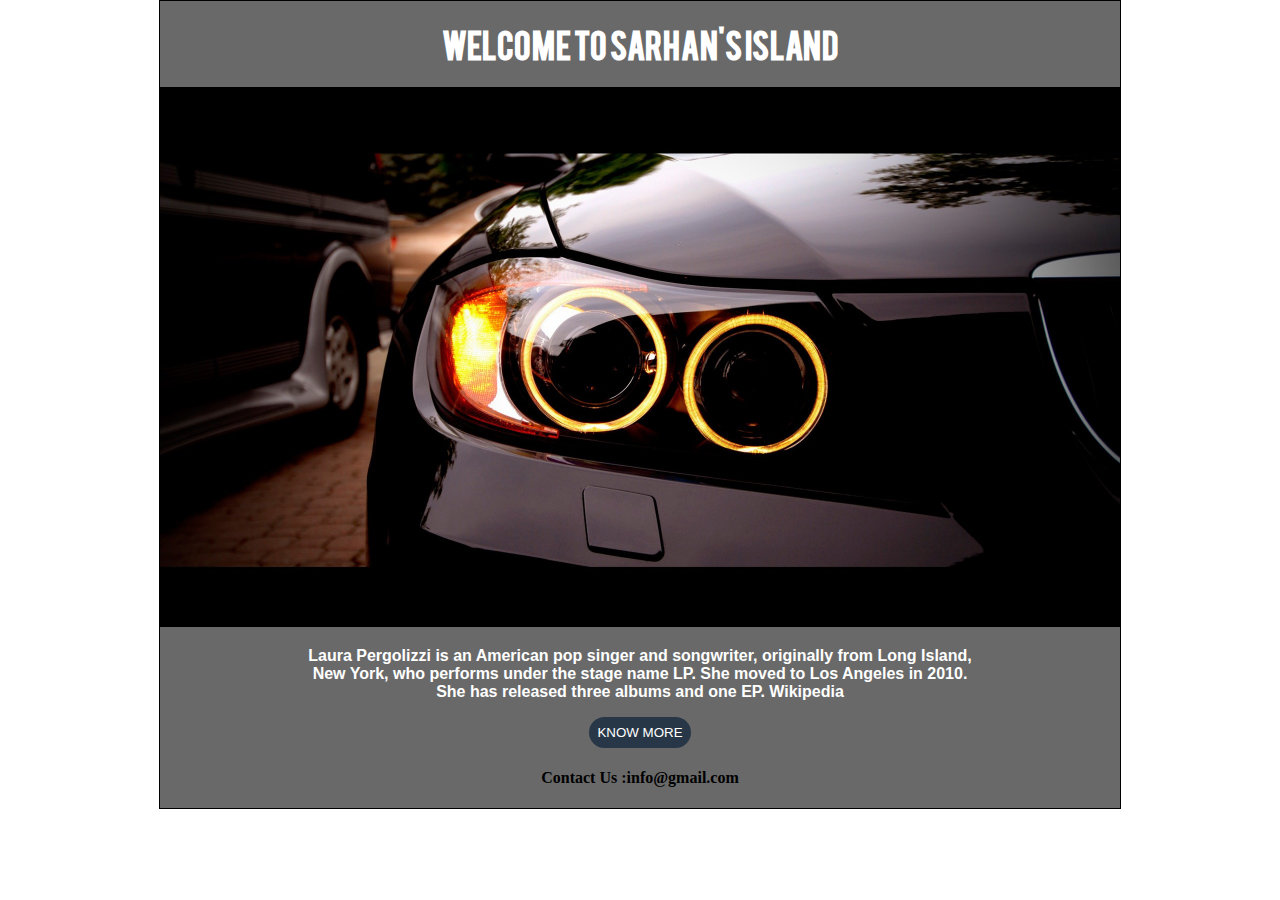
<file: index.html>
<!DOCTYPE html>
<html>
<head>
	<title>email template</title>

	
	<style type="text/css">
		body{
	margin:0;
	padding: 0;
}

@font-face {
	 font-family: 'pacifico';
	 src: url("Pacifico.eot") 
	}
@font-face {
	 font-family: 'pacifico';
	 src: url("Pacifico.ttf")
		}

@font-face {
 font-family: bebas;
 src: url("BEBAS.eot") 
}
@font-face {
 font-family: bebas;
 src: url("BEBAS.TTF") 
}


.wrapper{
	border: .5px solid  black;
	width: 960px;
	margin: 0 auto;
	background: #696969;
}

.header{
	/*border: 2px solid  black;*/
	text-align: center;
	text-transform: uppercase;
	color: white;
	margin-top: 20spx;
	font-family: bebas;
}

.content{
	text-align: center;
	font-weight: bolder;
	color: white;
}

.text{
	width: 70%;
	margin: 0 auto;
	font-family: sans-serif;
}

#q{
	background: #283747 ;
	border: none;
	color: white;
	padding: 8px  8px;
	border-radius: 20px;
	cursor: pointer;
}

.footer{
	text-align: center;
}
	</style>



</head>

<body>
		<div class="wrapper">
			
			<div class="header">
				
				<h1>Welcome to Sarhan's Island</h1>

			</div>

			<div class="content">

				<div class="video">
					<img src="a.jpg" width="100%">
				</div>

				<div class="text">
					<p>Laura Pergolizzi is an American pop singer and songwriter, originally from Long Island, New York, who performs under the stage name LP. She moved to Los Angeles in 2010. She has released three albums and one EP. Wikipedia</p>
				</div>	

				<div class="cta">
					<button id="q">KNOW MORE</button>
				</div>

			</div>

			<div class="footer">
				
			<h4>Contact Us :info@gmail.com</h4>

			</div>

		</div>
</body>
</html>
</file>
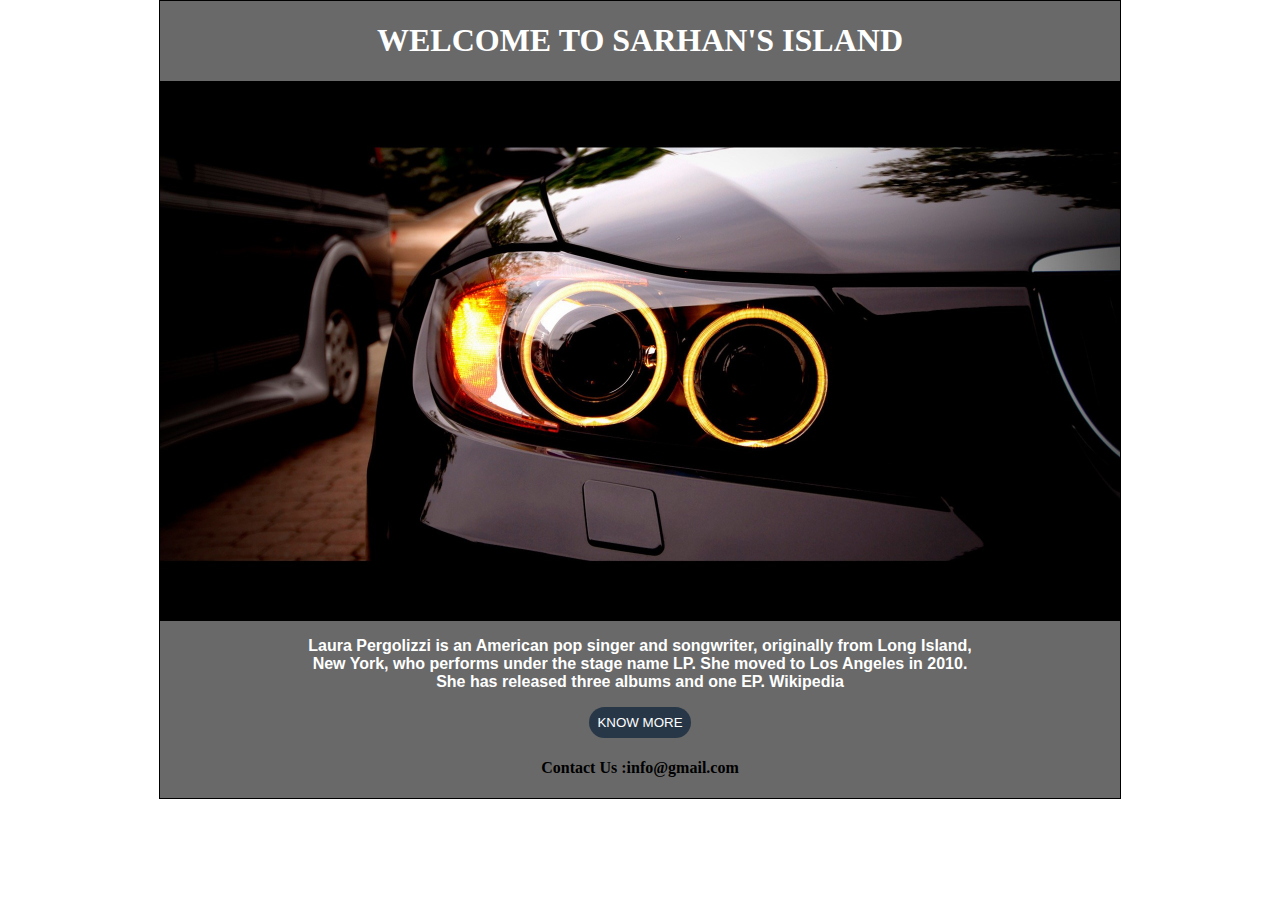
<file: email.html>
<body style="margin: 0;padding: 0;">
		<div class="wrapper" style="border: .5px solid  black;width: 960px;margin: 0 auto;background: #696969;">
			
			<div class="header" style="text-align: center;text-transform: uppercase;color: white;margin-top: 20spx;font-family: bebas;">
				
				<h1>Welcome to Sarhan's Island</h1>

			</div>

			<div class="content" style="text-align: center;font-weight: bolder;color: white;">

				<div class="video">
					<img src="a.jpg" width="100%">
				</div>

				<div class="text" style="width: 70%;margin: 0 auto;font-family: sans-serif;">
					<p>Laura Pergolizzi is an American pop singer and songwriter, originally from Long Island, New York, who performs under the stage name LP. She moved to Los Angeles in 2010. She has released three albums and one EP. Wikipedia</p>
				</div>	

				<div class="cta">
					<button id="q" style="background: #283747;border: none;color: white;padding: 8px  8px;border-radius: 20px;cursor: pointer;">KNOW MORE</button>
				</div>

			</div>

			<div class="footer" style="text-align: center;">
				
			<h4>Contact Us :info@gmail.com</h4>

			</div>

		</div>
</body>
</file>
